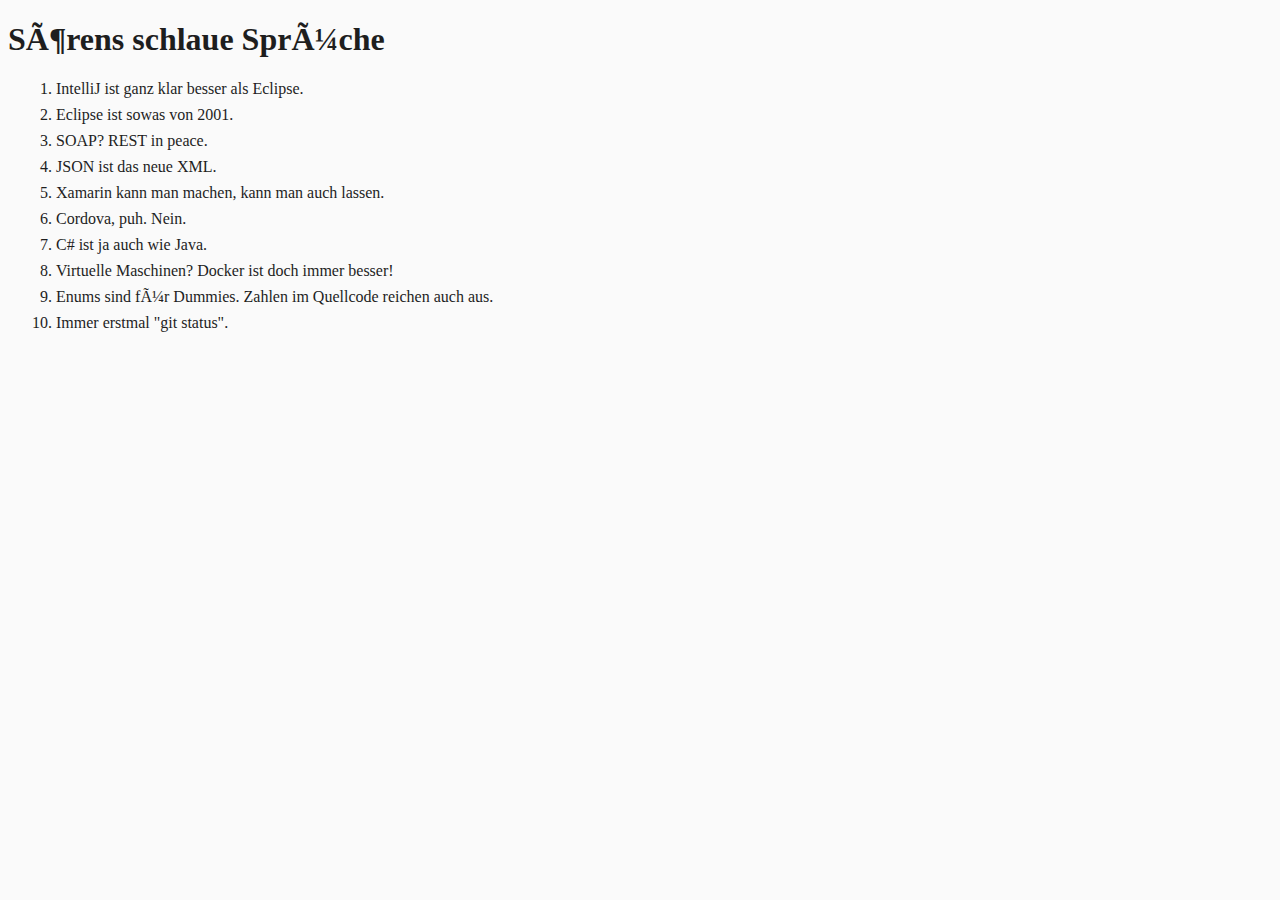
<file: index.html>
<!DOCTYPE html>
<html>
  <head>
    <meta name="charset" content="utf-8">
    <meta name="generator" content="Hugo 0.68.1" />
    <meta name="viewport" content="width=device-width, initial-scale=1">
    <meta name="author" content="Sören Gade">

    <meta name="og:title" content="Sörens schlaue Sprüche">
    <meta name="og:title" content="https://sgade.github.io/quotations/">

    <link rel="stylesheet" href="style.css">

    <title>Sörens schlaue Sprüche</title>
  </head>

  <body>

    <h1>Sörens schlaue Sprüche</h1>

    <ol class="quotations">
      <li class="quotation">IntelliJ ist ganz klar besser als Eclipse.</li>
      <li class="quotation">Eclipse ist sowas von 2001.</li>
      <li class="quotation">SOAP? REST in peace.</li>
      <li class="quotation">JSON ist das neue XML.</li>
      <li class="quotation">Xamarin kann man machen, kann man auch lassen.</li>
      <li class="quotation">Cordova, puh. Nein.</li>
      <li class="quotation">C# ist ja auch wie Java.</li>
      <li class="quotation">Virtuelle Maschinen? Docker ist doch immer besser!</li>
      <li class="quotation">Enums sind für Dummies. Zahlen im Quellcode reichen auch aus.</li>
      <li class="quotation">Immer erstmal &#34;git status&#34;.</li>
    </ol>

  </body>
</html>
</file>
<file: style.css>
body {
  color: #1e1e1e;
  background: #fafafa;
}
/** DARK MODE **/
@media (prefers-color-scheme: dark) {
  body {
    color: #dbdbdb;
    background: #1e1e1e;
  }
}

.quotations {
  /* list-style: none;
  padding-left: 0; */
  margin: 8px;
}
.quotations .quotation {
  margin-bottom: 8px;
}
.quotations .quotation:last-child {
  margin-bottom: 0;
}
</file>
